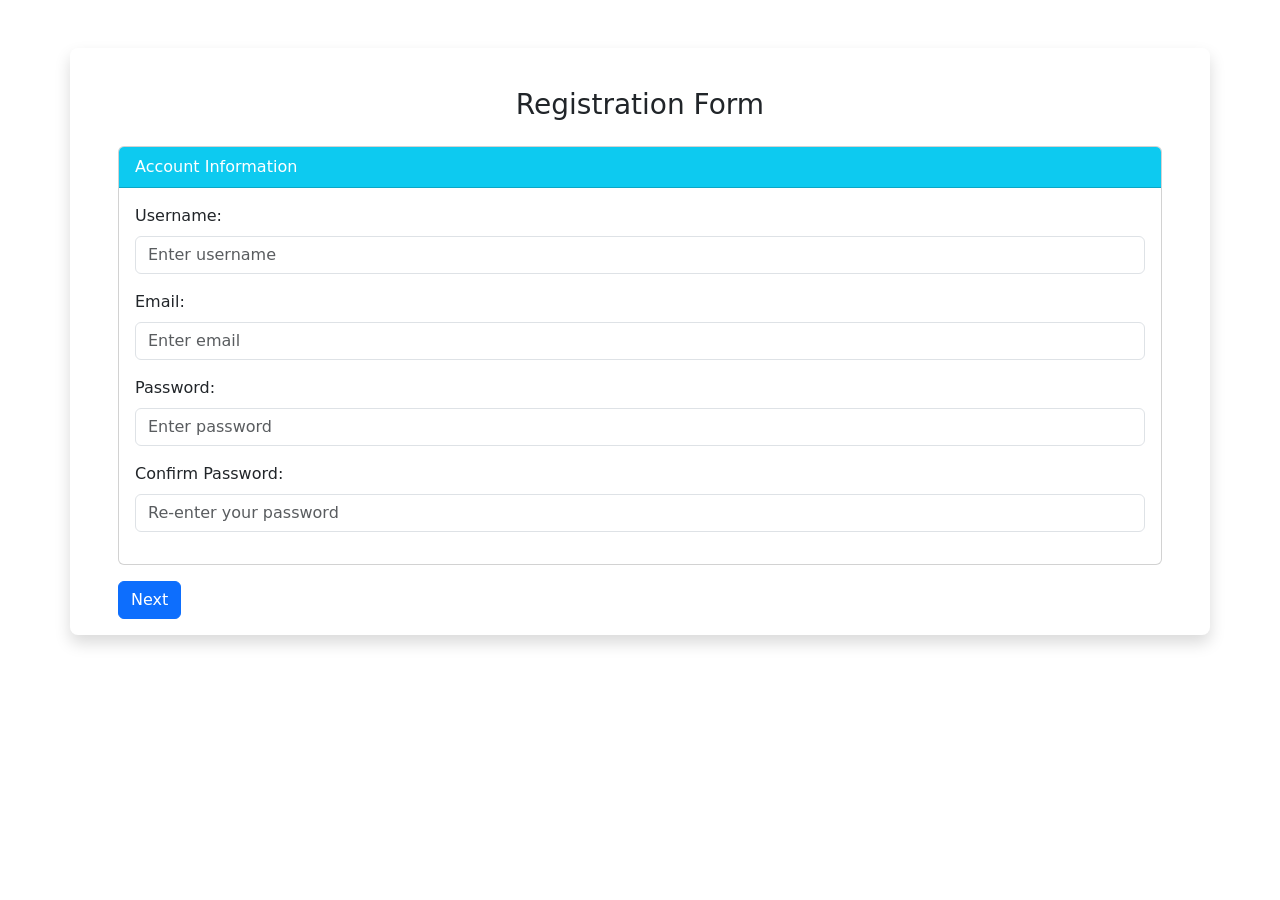
<file: index.html>
<!doctype html>
<html lang="en">
<head>
  <!-- Required meta tags -->
  <meta charset="utf-8">
  <meta name="viewport" content="width=device-width, initial-scale=1">
  <!-- Bootstrap CSS -->
  <link rel="stylesheet" href="./bootstrap-4.5.3-dist/css/bootstrap.css">
  <link rel="stylesheet" href="./bootstrap-5.3.3-dist/css/bootstrap.css">
  <!-- JQuery for Address Selector -->
  <script src="https://ajax.googleapis.com/ajax/libs/jquery/3.5.1/jquery.min.js"></script>
  <title>Form with MultiStep and Address Selector</title>
  <style>
    .form-step {
      display: none;
    }
    .form-step-active {
      display: block;
    }
  </style>
</head>
<body>
<div class="container custom-container rounded-3 shadow my-5 p-3 px-5">
  <h3 class="text-center mt-4">Registration Form</h3>
  <form method="post" action="" novalidate>
    <!-- Step 1 -->
    <div class="form-step form-step-active" id="step-1">
      <div class="card mt-4">
        <div class="card-header bg-info text-white">Account Information</div>
        <div class="card-body">

          <div class="form-group">
            <label for="username">Username:</label>
            <input type="text" class="form-control" name="username" placeholder="Enter username" required>
            <div class="valid-feedback">Looks good!</div>
            <div class="invalid-feedback">Please enter a valid username.</div>
          </div>
          
          <div class="form-group">
            <label for="email">Email:</label>
            <input type="email" class="form-control" name="email" placeholder="Enter email" required>
            <div class="valid-feedback">Looks good!</div>
            <div class="invalid-feedback">Please enter a valid email.</div>
          </div>
          <div class="form-group">
            <label for="password">Password:</label>
            <input type="password" class="form-control" name="password" placeholder="Enter password" required>
            <div class="valid-feedback">Looks good!</div>
            <div class="invalid-feedback">Password must be at least 8 characters long and contain at least one uppercase letter, one lowercase letter, and one special character.</div>
          </div>

          <div class="form-group">
            <label for="confirmPassword">Confirm Password:</label>
            <input type="password" class="form-control" name="confirmPassword" placeholder="Re-enter your password" required>
            <div class="valid-feedback">Looks good!</div>
            <div class="invalid-feedback">Please confirm your password.</div>
          </div>
        </div>
      </div>
      <button type="button" class="btn btn-primary mt-3" onclick="nextStep()">Next</button>
    </div>

    <!-- Step 2 -->
    <div class="form-step" id="step-2">
      <div class="card mt-4">
        <div class="card-header bg-info text-white">Personal Information</div>
        <div class="card-body">
          <div class="form-row">
            <div class="form-group col-md-6 col-sm-12">
              <label for="firstName">First Name:</label>
              <input type="text" class="form-control" name="firstname" placeholder="Enter first name" required>
              <div class="valid-feedback">Looks good!</div>
              <div class="invalid-feedback">Please enter a valid first name.</div>
            </div>
            <div class="form-group col-md-6 col-sm-12">
              <label for="lastName">Last Name:</label>
              <input type="text" class="form-control" name="lastname" placeholder="Enter last name" required>
              <div class="valid-feedback">Looks good!</div>
              <div class="invalid-feedback">Please enter a valid last name.</div>
            </div>
          </div>
          <div class="form-row">
            <div class="form-group col-md-6">
              <label for="birthday">Birthday:</label>
              <input type="date" class="form-control" name="birthday" id="birthday" required>
              <div class="valid-feedback">Great!</div>
              <div class="invalid-feedback">Please enter a valid birthday.</div>
            </div>
            <div class="form-group col-md-6">
              <label for="sex">Sex:</label>
              <select class="form-control" name="sex" required>
                <option selected disabled value="">Select Sex</option>
                <option>Male</option>
                <option>Female</option>
              </select>
              <div class="valid-feedback">Looks good.</div>
              <div class="invalid-feedback">Please select a sex.</div>
            </div>
          </div>
        </div>
      </div>
      <button type="button" class="btn btn-secondary mt-3" onclick="prevStep()">Previous</button>
      <button type="button" class="btn btn-primary mt-3" onclick="nextStep()">Next</button>
    </div>

    <!-- Step 3 -->
    <div class="form-step" id="step-3">
      <div class="card mt-4">
        <div class="card-header bg-info text-white">Address Information</div>
        <div class="card-body">
          <div class="form-group">
            <label class="form-label">Region<span class="text-danger"> *</span></label>
            <select name="user_region" class="form-control form-control-md" id="region"></select>
            <input type="hidden" class="form-control form-control-md" name="region_text" id="region-text">
            <div class="valid-feedback">Looks good!</div>
            <div class="invalid-feedback">Please select a region.</div>
          </div>
          <div class="form-row">
            <div class="form-group col-md-6">
              <label class="form-label">Province<span class="text-danger"> *</span></label>
              <select name="user_province" class="form-control form-control-md" id="province"></select>
              <input type="hidden" class="form-control form-control-md" name="province_text" id="province-text" required>
              <div class="valid-feedback">Looks good!</div>
              <div class="invalid-feedback">Please select your province.</div>
            </div>
            <div class="form-group col-md-6">
              <label class="form-label">City / Municipality<span class="text-danger"> *</span></label>
              <select name="user_city" class="form-control form-control-md" id="city"></select>
              <input type="hidden" class="form-control form-control-md" name="city_text" id="city-text" required>
              <div class="valid-feedback">Looks good!</div>
              <div class="invalid-feedback">Please select your city/municipality.</div>
            </div>
          </div>
          <div class="form-group">
            <label class="form-label">Barangay<span class="text-danger"> *</span></label>
            <select name="user_barangay" class="form-control form-control-md" id="barangay"></select>
            <input type="hidden" class="form-control form-control-md" name="barangay_text" id="barangay-text" required>
            <div class="valid-feedback">Looks good!</div>
            <div class="invalid-feedback">Please select your barangay.</div>
          </div>
          <div class="form-group">
            <label class="form-label">Street <span class="text-danger"> *</span></label>
            <input type="text" class="form-control form-control-md" name="user_street" id="street-text" required>
            <div class="valid-feedback">Looks good!</div>
            <div class="invalid-feedback">Please select your street.</div>
          </div>
        </div>
      </div>
      <button type="button" class="btn btn-secondary mt-3" onclick="prevStep()">Previous</button>
      <button type="submit" name="multisave" class="btn btn-primary mt-3">Sign Up</button>
      <a class="btn btn-outline-danger mt-3" href="index.php">Go Back</a>
    </div>
  </form>
</div>

<script src="./bootstrap-5.3.3-dist/js/bootstrap.js"></script>
<!-- Script for Address Selector -->
<script src="ph-address-selector.js"></script>
<!-- Script for Form Validation -->
<script>
    document.addEventListener("DOMContentLoaded", () => {
      const form = document.querySelector("form");
      const birthdayInput = document.getElementById("birthday");
      const steps = document.querySelectorAll(".form-step");
      let currentStep = 0;
  
      // Set the max attribute of the birthday input to today's date
      const today = new Date().toISOString().split('T')[0];    
      birthdayInput.setAttribute('max', today);

      // Add event listeners for real-time validation
      const inputs = form.querySelectorAll("input, select");
      inputs.forEach(input => {
        input.addEventListener("input", () => validateInput(input));
        input.addEventListener("change", () => validateInput(input));
      });

      //MultiStep Logic 
  // Add an event listener to the form's submit event
  form.addEventListener("submit", (event) => {
  // Prevent form submission if the current step is not valid
  if (!validateStep(currentStep)) {
    event.preventDefault();
    event.stopPropagation();
  }

  // Add the 'was-validated' class to the form for Bootstrap styling
  form.classList.add("was-validated");
}, false);

// Function to move to the next step
window.nextStep = () => {
  // Only proceed to the next step if the current step is valid
  if (validateStep(currentStep)) {
    steps[currentStep].classList.remove("form-step-active"); // Hide the current step
    currentStep++; // Increment the current step index
    steps[currentStep].classList.add("form-step-active"); // Show the next step
  }
};

// Function to move to the previous step
window.prevStep = () => {
  steps[currentStep].classList.remove("form-step-active"); // Hide the current step
  currentStep--; // Decrement the current step index
  steps[currentStep].classList.add("form-step-active"); // Show the previous step
};

// Function to validate all inputs in the current step
function validateStep(step) {
  let valid = true;
  // Select all input and select elements in the current step
  const stepInputs = steps[step].querySelectorAll("input, select");

  // Validate each input element
  stepInputs.forEach(input => {
    if (!validateInput(input)) {
      valid = false; // If any input is invalid, set valid to false
    }
  });

  return valid; // Return the overall validity of the step
}

  
      function validateInput(input) {
        if (input.name === 'password') {
          return validatePassword(input);
        } else if (input.name === 'confirmPassword') {
          return validateConfirmPassword(input);
        } else {
          if (input.checkValidity()) {
            input.classList.remove("is-invalid");
            input.classList.add("is-valid");
            return true;
          } else {
            input.classList.remove("is-valid");
            input.classList.add("is-invalid");
            return false;
          }
        }
      }
  
      function validatePassword(passwordInput) {
        const password = passwordInput.value;
        const regex = /^(?=.*[a-z])(?=.*[A-Z])(?=.*\d)(?=.*[\W_]).{8,}$/;
        if (regex.test(password)) {
          passwordInput.classList.remove("is-invalid");
          passwordInput.classList.add("is-valid");
          return true;
        } else {
          passwordInput.classList.remove("is-valid");
          passwordInput.classList.add("is-invalid");
          return false;
        }
      }
  
      function validateConfirmPassword(confirmPasswordInput) {
        const passwordInput = form.querySelector("input[name='password']");
        const password = passwordInput.value;
        const confirmPassword = confirmPasswordInput.value;
      
        if (password === confirmPassword && password !== '') {
          confirmPasswordInput.classList.remove("is-invalid");
          confirmPasswordInput.classList.add("is-valid");
          return true;
        } else {
          confirmPasswordInput.classList.remove("is-valid");
          confirmPasswordInput.classList.add("is-invalid");
          return false;
        }
      }
      
    });
  </script>
  
  </body>
  </html>
</file>
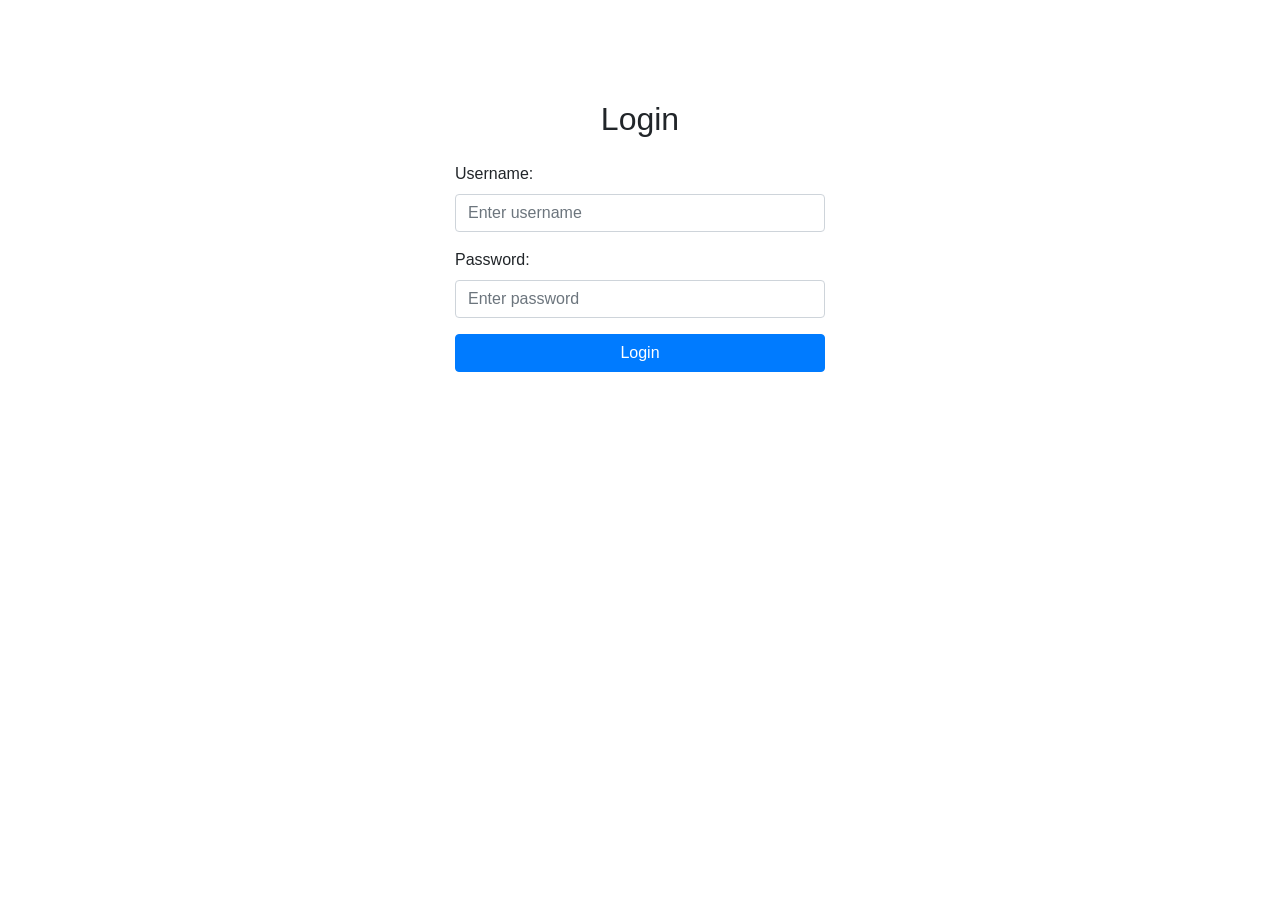
<file: login.html>
<!DOCTYPE html>
<html lang="en">
<head>
  <meta charset="UTF-8">
  <meta name="viewport" content="width=device-width, initial-scale=1.0">
  <title>Login Page</title>
  <link rel="stylesheet" href="./bootstrap-5.3.3-dist/css/bootstrap.css">
  <!-- Bootstrap CSS -->
  <link href="https://stackpath.bootstrapcdn.com/bootstrap/4.5.2/css/bootstrap.min.css" rel="stylesheet">
  <style>
    .login-container {
      max-width: 400px;
      margin: 0 auto;
      margin-top: 100px;
    }
  </style>
</head>
<body>
    

<div class="container-fluid login-container">
  <h2 class="text-center mb-4">Login</h2>
  <form>
    <div class="form-group">
      <label for="username">Username:</label>
      <input type="text" class="form-control" id="username" placeholder="Enter username">
    </div>
    <div class="form-group">
      <label for="password">Password:</label>
      <input type="password" class="form-control" id="password" placeholder="Enter password">
    </div>
    <button type="submit" class="btn btn-primary btn-block">Login</button>
  </form>
</div>

<!-- Bootstrap JS and dependencies -->
<script src="https://code.jquery.com/jquery-3.5.1.slim.min.js"></script>
<script src="https://cdn.jsdelivr.net/npm/@popperjs/core@2.5.4/dist/umd/popper.min.js"></script>
<script src="https://stackpath.bootstrapcdn.com/bootstrap/4.5.2/js/bootstrap.min.js"></script>
<script src="./bootstrap-5.3.3-dist/js/bootstrap.js"></script>
</body>
</html>
</file>
